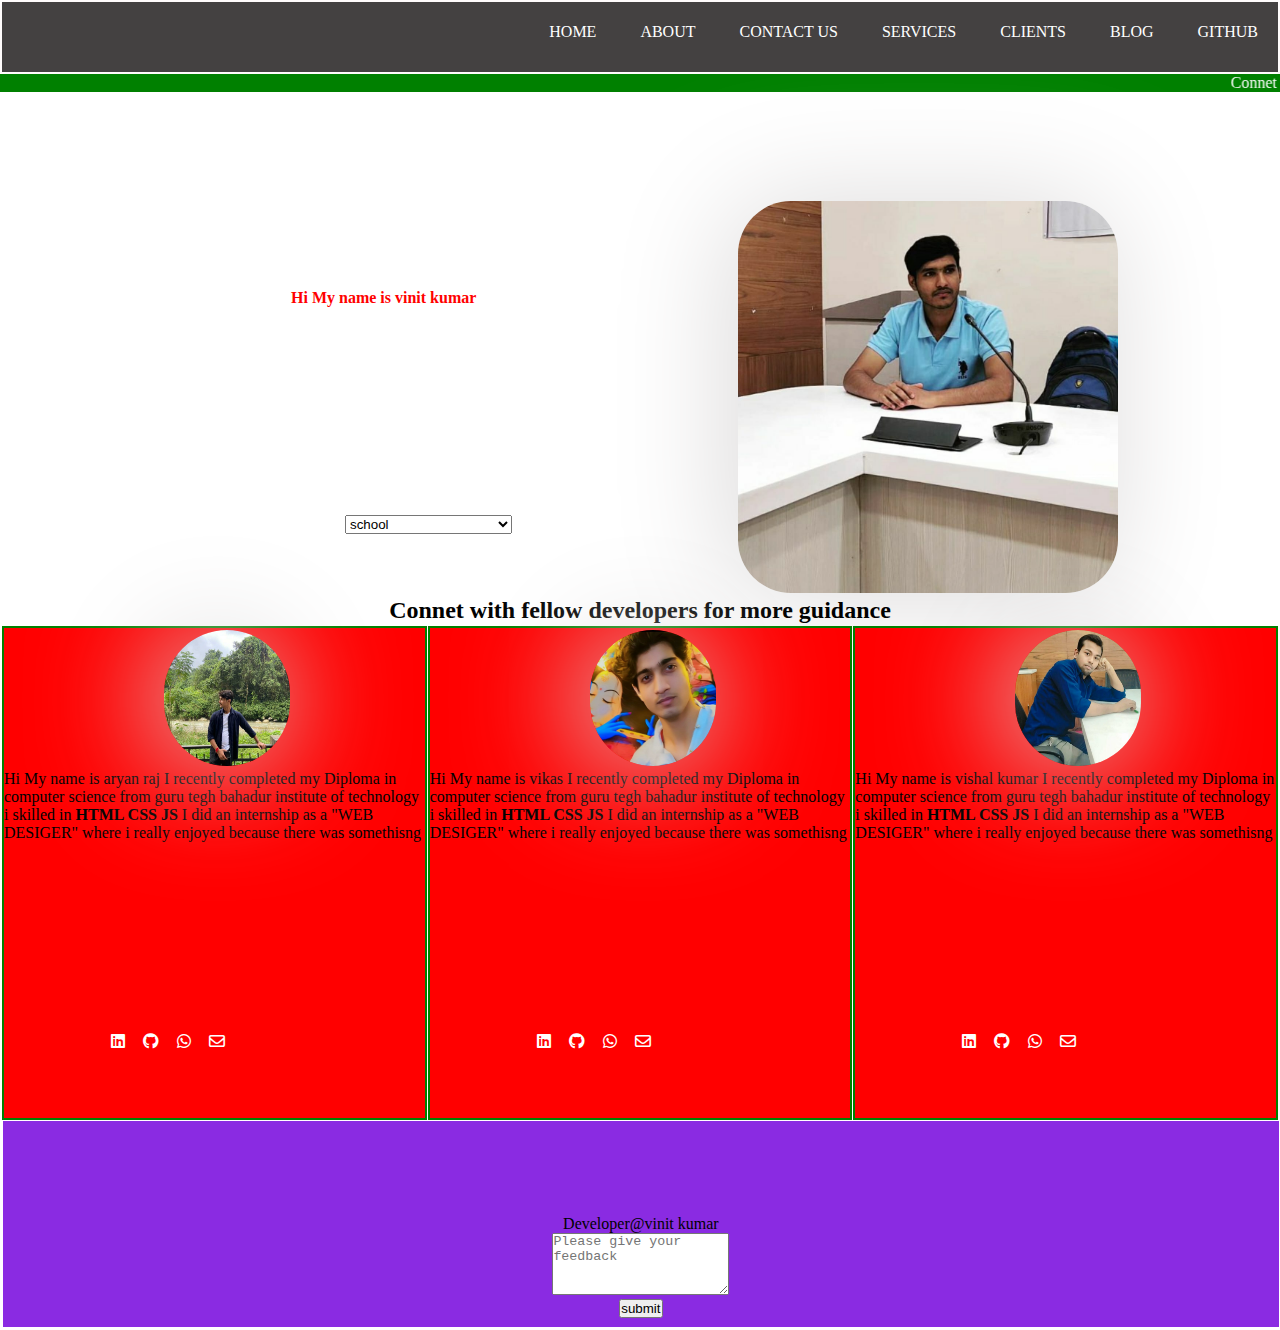
<file: index.html>
<!DOCTYPE html>
<html lang="en">
<head>
    <meta charset="UTF-8">
    <meta name="viewport" content="width=device-width, initial-scale=1.0">
    <title>Design portfolio</title>
    <link rel="stylesheet" href="style.css">
    
   <link rel="stylesheet" href=" https://cdnjs.cloudflare.com/ajax/libs/font-awesome/6.5.1/css/all.min.css">
  
</head>
<body>
<!-- //Header part of web page -->
        <header>
            <nav>
                <ol>
                    <li class="list">
                    <a href="index.html" alt="_blank">HOME
                    </a></li>
                    <li class="list">
                        <a href="about.html" alt="_blank">ABOUT</a></li>
                    <li class="list">
                        <a href="contact.html" alt="_blank">CONTACT US</a></li>
                    <li class="list">
                        <a href="#" alt="_blank">SERVICES</a></li>
                    <li class="list">
                        <a href="#" alt="_blank">CLIENTS</a></li>
                    <li class="list">
                        <a href="#" alt="_blank">BLOG</a></li>
                    <li class="list">
                        <a href="//https://github.com/2002vinit" alt="_blank">GITHUB</a></li>
                    
                </ol>
            </nav>
        </header>
   <!-- marquw -->
   <div class="mar">
   <marquee direction="left" bgcolor="green" class="marq">
   Connet with me more go on my gmail id vinit@gamil.com</marquee>
   </div>
   <!-- Grid systems --> 
   <section>
   <div class="Grid">
    <div id="effect2" class="eff">
        <h4 class="font-font">Hi My name is vinit kumar</h4>
        <span><p class="font-font">
            I recently completed my Diploma in computer science from<br>
            guru tegh bahadur institute of technology<br>
            i skilled in <b>HTML CSS JS</b>
        </p></span>
        <span><p class="font-font">
          I did an internship as a "WEB DESIGER"<br>
        where i really enjoyed because there was somethisng</b>
        </p></span>
        <div class="btn_main">
            <!-- <button class="btn1">click for more information</button> -->
            <p id="sch"></p>
            <label for="Education">Choose for know me:</label>
            <select id="Education">
                 <option value="school" onclick="school()">school</option>
                 <option value="collage">collage</option>
                 <option value="how i learn development">how i learn development</option>
            </select>
            
           
        </div>
    </div>
     <div><img id="effect1" class="eff" src="vinit.jpeg" height="60px" width="40px"></div> 
   </div>
   
</section>
    <h2 style="text-align: center;">Connet with fellow developers for more guidance</h2>
    <div class="grid2">
        <div class="comm">
            <div class="card-image">
                <img class="card-child-image" src="aryan.jpeg" alt="vinit image" height="40px" width="30px">
            </div>
            <div class="card-heading">
              
            </div>
            <div class="card-paragraph">
                <span class="spanText" > 
                    Hi My name is aryan raj
                    I recently completed my Diploma in computer science from
                    guru tegh bahadur institute of technology
                    i skilled in <b>HTML CSS JS</b>
                     I did an internship as a "WEB DESIGER"
                    where i really enjoyed because there was somethisng</b>
                    
                        <!-- height: 107px;
    width: 121px;
    border-radius: 346px; -->
                    </span>
                    <div class="font-awsom-inbuilt">
                        <a href="#">
                            <i class="fa-brands fa-linkedin"></i>  
                        </a>

                        <a href="#">
                            <i class="fa-brands fa-github"></i> 
                        </a>

                        <a href="#">
                            <i class="fa-brands fa-whatsapp"></i> 
                        </a>

                        <a href="#">
                            <i class="fa-regular fa-envelope"></i> 
                        </a>
                        
                    </div>
            </div>
        </div>
        <div class="comm">
            <div class="card-image">
                <img class="card-child-image" src="vikas.jpeg" alt="vinit image" height="40px" width="30px">
            </div>
            <div class="card-heading">
                
            </div>
            <div class="card-paragraph">
                <span class="spanText" > 
                    Hi My name is vikas 
                    I recently completed my Diploma in computer science from
                    guru tegh bahadur institute of technology
                    i skilled in <b>HTML CSS JS</b>
                     I did an internship as a "WEB DESIGER"
                    where i really enjoyed because there was somethisng</b>
                    
                        <!-- height: 107px;
    width: 121px;
    border-radius: 346px; -->
                    </span>
                    <div class="font-awsom-inbuilt">
                        <a href="https://www.linkedin.com/in/vikas-singh-b4b4ab1aa">
                            <i class="fa-brands fa-linkedin"></i>  
                        </a>

                        <a href="https://github.com/Vikasgithubpro">
                            <i class="fa-brands fa-github"></i> 
                        </a>

                        <a href="#">
                            <i class="fa-brands fa-whatsapp"></i> 
                        </a>

                        <a href="vikas372391@gmail.com">
                            <i class="fa-regular fa-envelope"></i> 
                        </a>
                        
                    </div>
        </div>
    
    </div>
    <div class="comm">
        <div class="card-image">
            <img class="card-child-image" src="vishal.jpeg" alt="vinit image" height="40px" width="30px">
        </div>
        <div class="card-heading">
            
        </div>
        <div class="card-paragraph">
            <span class="spanText" > 
                Hi My name is vishal kumar
                I recently completed my Diploma in computer science from
                guru tegh bahadur institute of technology
                i skilled in <b>HTML CSS JS</b>
                 I did an internship as a "WEB DESIGER"
                where i really enjoyed because there was somethisng
                

                </span>
                <div class="font-awsom-inbuilt">
                    <a href="#">
                        <i class="fa-brands fa-linkedin"></i>  
                    </a>

                    <a href="#">
                        <i class="fa-brands fa-github"></i> 
                    </a>

                    <a href="#">
                        <i class="fa-brands fa-whatsapp"></i> 
                    </a>

                    <a href="#">
                        <i class="fa-regular fa-envelope"></i> 
                    </a>
                    
                </div>
        </div>

       </div>
        
</section>
    <!-- footer section -->
    <footer>
        <div class="div-footer">
            <p>Developer@vinit kumar</p>
             <textarea rows="4" cols="20" placeholder="Please give your feedback"></textarea>
           
             <div>
                <button type="button">submit</button>
             </div>
        </div>
     
    </footer> 

</body>
       <script src="index.js"></script>
</script>
</html>
</file>
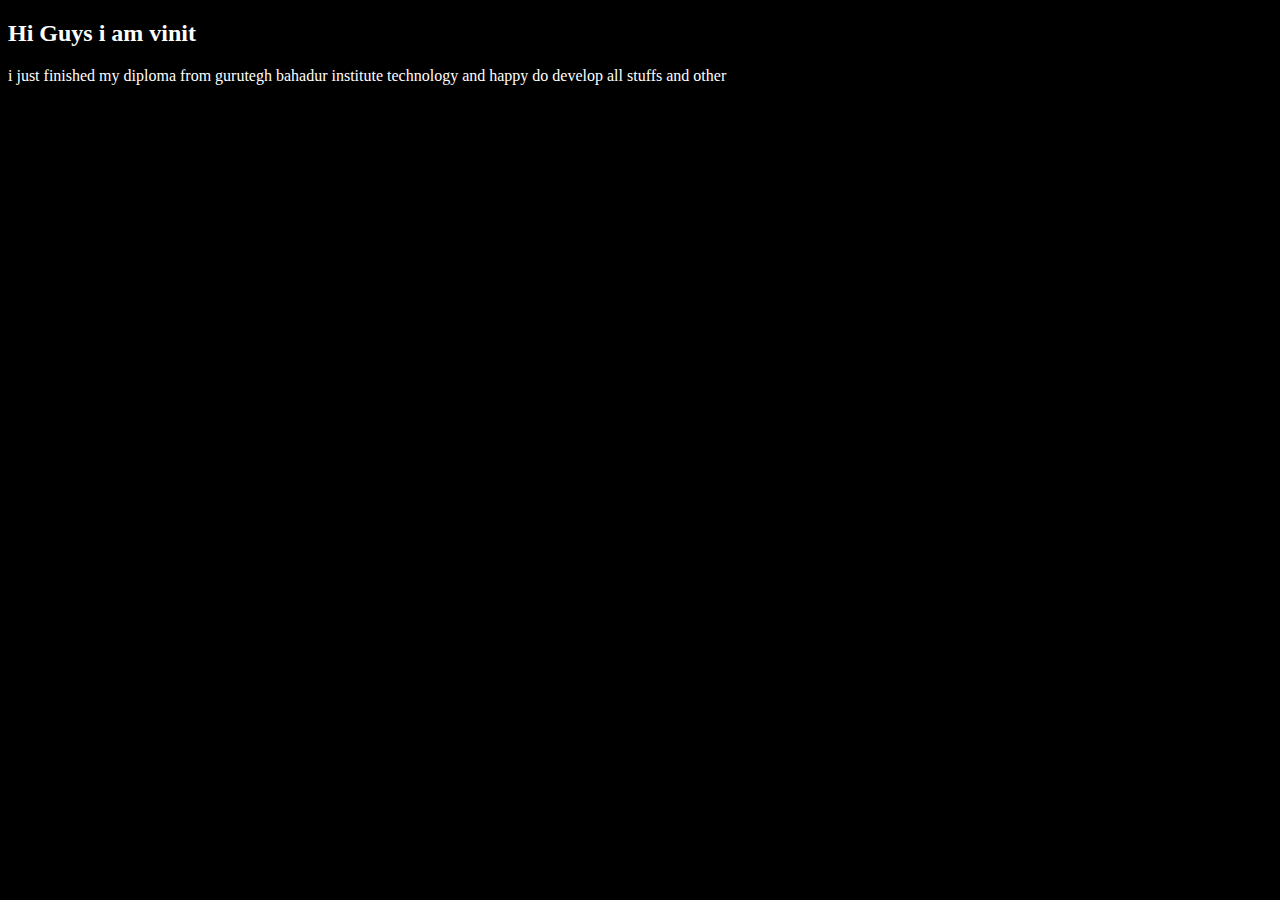
<file: about.html>
<!DOCTYPE html>
<html lang="en">
<head>
    <meta charset="UTF-8">
    <meta name="viewport" content="width=device-width, initial-scale=1.0">
    <title>Document</title>
    <style>
        body{
          background-color: black;
          color:white;
        }
    </style>
</head>
<body>
   <div class="main-div">
    <h2>Hi Guys i am vinit </h2>
    <p>
        i just finished my diploma from gurutegh bahadur institute technology and happy do develop all stuffs and other
    </p>
   </div>
</body>
</html>
</file>
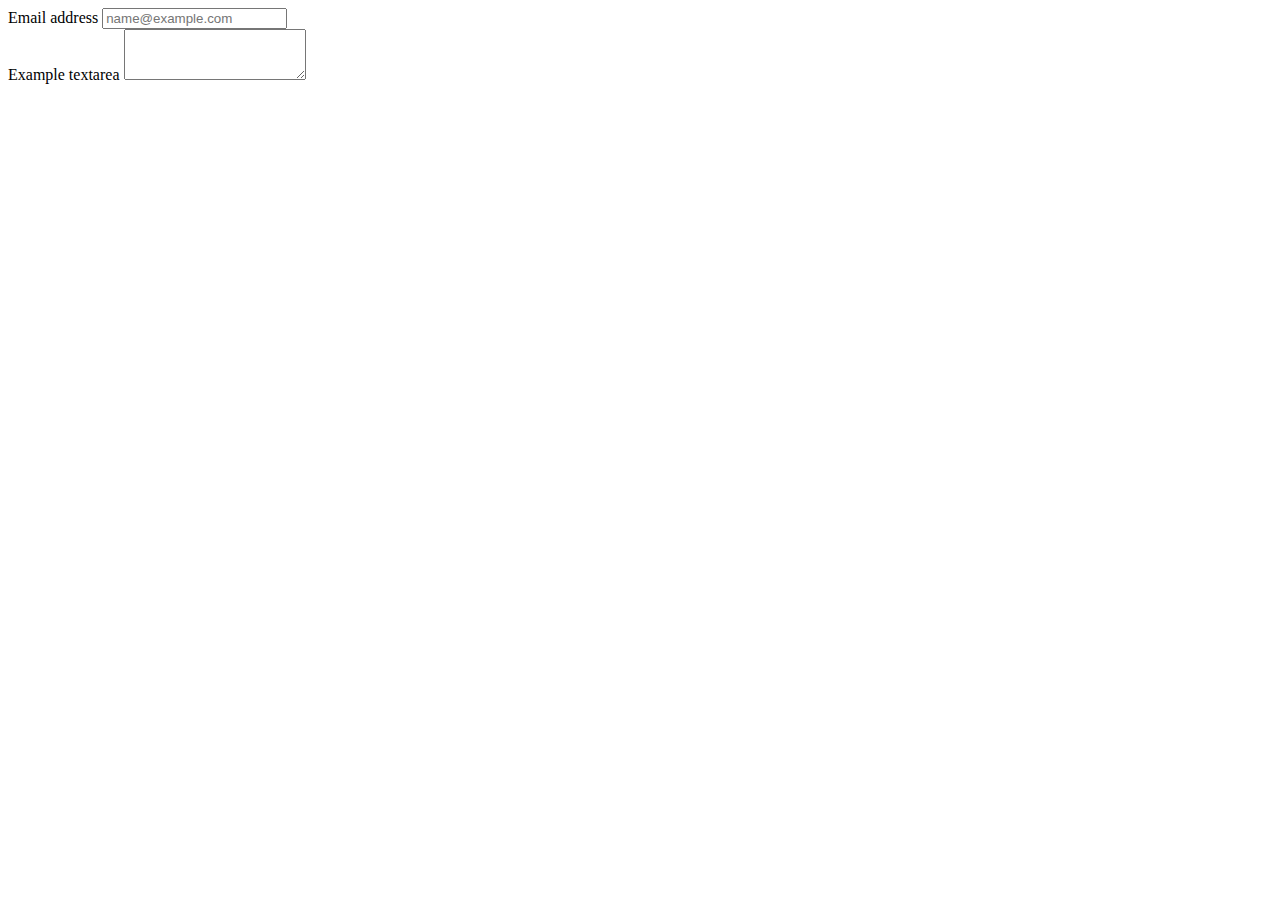
<file: contact.html>
<!DOCTYPE html>
<html lang="en">
<head>
    <meta charset="UTF-8">
    <meta name="viewport" content="width=device-width, initial-scale=1.0">
    <title>Document</title>
</head>
<body>
    <div class="mb-3">
        <label for="exampleFormControlInput1" class="form-label">Email address</label>
        <input type="email" class="form-control" id="exampleFormControlInput1" placeholder="name@example.com">
      </div>
      <div class="mb-3">
        <label for="exampleFormControlTextarea1" class="form-label">Example textarea</label>
        <textarea class="form-control" id="exampleFormControlTextarea1" rows="3"></textarea>
      </div>
</body>
</html>
</file>
<file: style.css>
*{
    margin: 0;
    padding: 0;
}
body{
    background-image: url("https://wallpapercave.com/wp/wp2561067.jpg");
    background-repeat: no-repeat;
    background-size:100% auto;
    background-origin: border-box;
}
header{
background-color: rgb(68, 65, 65);
height: 70px;

}
header:hover{
border: 2px solid rgb(255, 252, 252);
}
li{
list-style: none;
display: inline;
}
ol{
float: right;
padding-top: 21px;
}
.list{
padding:20px;

}
a{
color: white;
text-decoration: none;
}
a:hover{
color: red;
}
.title{
position: relative;
 padding: 196px;
}
h1{
color:red;
font-size: xxx-large;

}
.quts{
color:green;
line-height:2;

}


.Grid{
display:grid;
grid-template-columns: auto auto;

padding-top: 105px;
padding-left: 196px;
}
.eff{
height: 392px;
width: 380px;
}
#effect1{

border-radius: 53px;
box-shadow: -9px 2px 119px rgb(219, 217, 217);

}
#effect2{
color:white;
padding-left: 82px;
padding-top: 65px;
box-sizing: border-box;
}
.font-font{
padding-top: 23px;
padding-left: 13px;
}


.marq{
  color:white;
 
}
@media (max-width:768px) {
li{
list-style: none;
display:inline-block;
box-sizing: border-box;
}
header{
background-color: rgb(68, 65, 65);
height: 200px;
background-color:rgb(148, 85, 96);
/* box-shadow: 10px 10px; */
}
}
@media (max-width:573px) {
li{
list-style: none;
display:inline-block;
box-sizing: border-box;
}
nav{
background-color: rgb(68, 65, 65);

width: 100%;
background-color:rgb(148, 85, 96);

}
}
.btn_main{
padding:18px 67px;

}
.btn1{

padding: 11px 32px 13px 37px;
border-radius: 53px;
}
.font-font:hover{
color:red;
}
.grid2{
display:grid;
grid-template-columns: auto auto auto;
grid-column-gap: 1px;
padding:2px;
}
.comm{
background-color: red;
border: 2px solid green;
display: inline-block;
height: 490px;

}
.card-child-image{
height: 136px;
width: 126px;
border-radius: 390px;
position:relative;
padding:0px;
box-shadow: -9px 2px 119px rgb(219, 217, 217);
}
.card-image{
display: inline-block;

padding-left: 160px;
}
.card-heading{
display: inline-block;
padding-top: 138px;
padding-left: 35px;
}
.sspanText{
line-height: 2;
}
.footer-div{
border: 2px solid black;
}
footer{
margin: 1px;
background-color: blueviolet;

text-align: center;
padding:3px;
width:299%;
height: 200px;
}
.div-footer{

padding-top: 91px;
}
.font-awsom-inbuilt{

padding-top: 191px;
padding-left: 100px;
}
.fa-brands:hover{
background-color: blue;
color: white;
}
.font-awsom-inbuilt>a{
padding: 7px;
}
</file>
